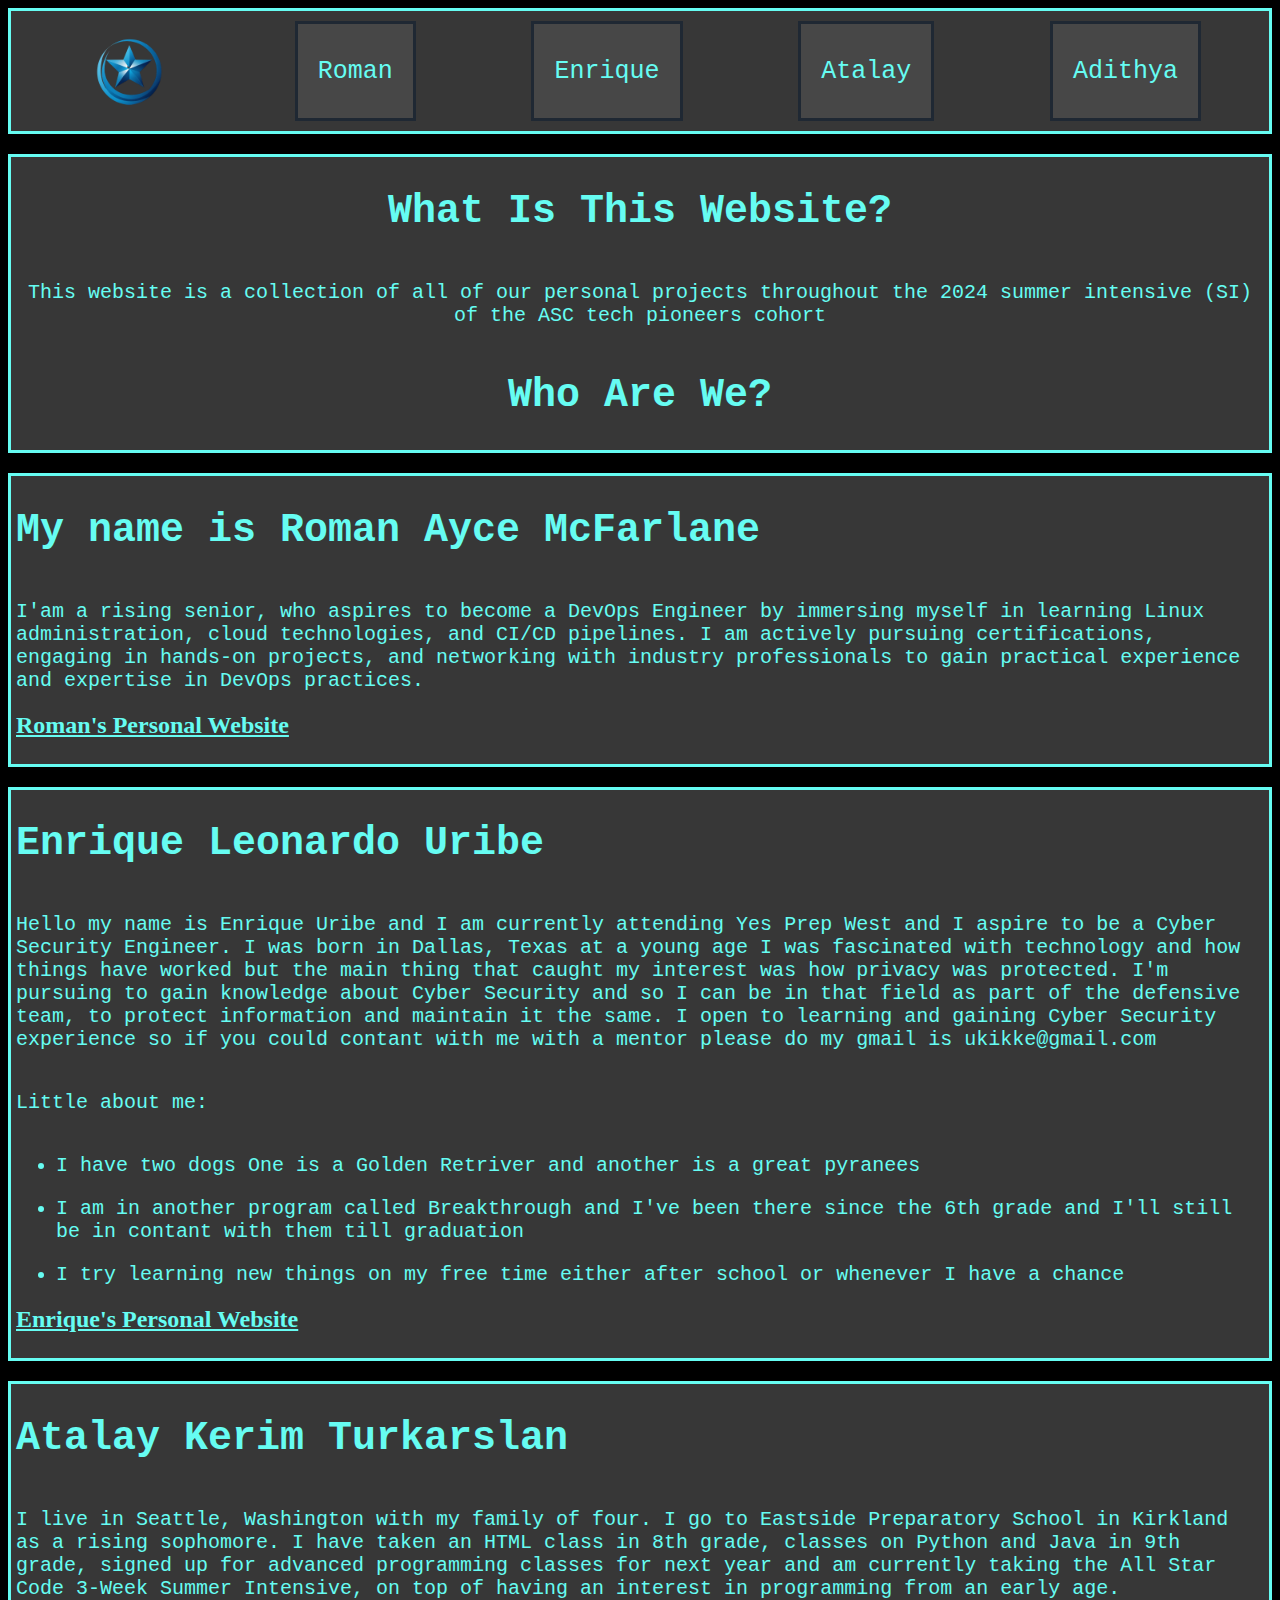
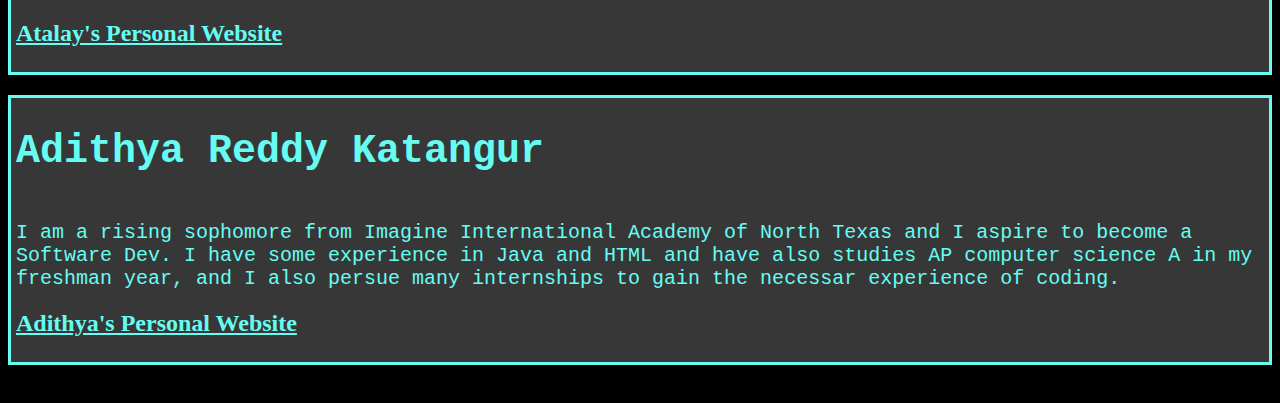
<file: capstone_project/index.html>
<!DOCTYPE html>
<html lang="en">
<head>
    <meta charset="UTF-8">
    <meta name="viewport" content="width=device-width, initial-scale=1.0">
    <link rel="stylesheet" href="style.css">
    <title>Capstone Project</title>
</head>
<body>
    <nav>
        <img class="LOGO" src="assets_main/logo.png"></img>

        <button onclick="topFunctionR()" id="romanBtn" title="Roman Page">Roman</button> 
        <button onclick="topFunctionE()" id="enriqueBtn" title="Enrique Page">Enrique</button>
        <button onclick="topFunctionA()" id="atalayBtn" title="Atalay Page">Atalay</button>
        <button onclick="topFunctionD()" id="adithyaBtn" title="Adithya Page">Adithya</button>
    </nav>
    
    <div class = "home_text">
        <div class="Intro"><h1>What Is This Website?</h1></div>
        <div class="Info"><p>This website is a collection of all of our personal projects throughout the 2024 summer intensive (SI) of the ASC tech pioneers cohort</p></div>
        <div class = "Intro"><h1>Who Are We?</h1></div>
    </div>
    <div class = "home_text">  
        <div class="Name"><h1> My name is Roman Ayce McFarlane</h1></div>
        <div class="Bio"><p> I'am a rising senior, who aspires to become a DevOps Engineer by immersing myself in learning Linux administration, cloud technologies, and CI/CD pipelines. I am actively pursuing certifications, engaging in hands-on projects, and networking with industry professionals to gain practical experience and expertise in DevOps practices.</p></div>  
        <a href = "roman_website.html" target = "_blank"><h2>Roman's Personal Website</h2></a>
    </div>   
    <div class = "home_text">  
        <div class="Name"><h1>Enrique Leonardo Uribe</h1></div>
        <div class="Bio"><p>Hello my name is Enrique Uribe and I am currently attending Yes Prep West and I aspire to be a Cyber Security Engineer. I was born in Dallas, Texas at a young age I was fascinated with technology and how things have worked but the main thing that caught my interest was how privacy was protected. I'm pursuing to gain knowledge about Cyber Security and so I can be in that field as part of the defensive team, to protect information and maintain it the same. I open to learning and gaining Cyber Security experience so if you could contant with me with a mentor please do my gmail is ukikke@gmail.com </p></div>  
        <div class="Name"><p> Little about me:</p></div>
        <div class="Bio"><ul>
           <li>I have two dogs One is a Golden Retriver and another is a great pyranees</li>
                   <p></p>
           <li>I am in another program called Breakthrough and I've been there since the 6th grade and I'll still be in contant with them till graduation </li>
                   <p></p>
           <li>I try learning new things on my free time either after school or whenever I have a chance</li>   
       </ul></div>
       <a href = "background.html" target = "_blank"><h2>Enrique's Personal Website</h2></a>  
    </div>
    <div class = "home_text">  
        <div class="Name"><h1>Atalay Kerim Turkarslan</h1></div>
        <div class="Bio"><p>I live in Seattle, Washington with my family of four. I go to Eastside Preparatory School in Kirkland as a rising sophomore. I have taken an HTML class in 8th grade, classes on Python and Java in 9th grade, signed up for advanced programming classes for next year and am currently taking the All Star Code 3-Week Summer Intensive, on top of having an interest in programming from an early age.</p></div>
        <a href = "atalay_website.html" target = "_blank"><h2>Atalay's Personal Website</h2></a>
    </div>
    <div class = "home_text">  
        <div class="Name"><h1>Adithya Reddy Katangur</h1></div>
        <div class="Bio"><p>I am a rising sophomore from Imagine International Academy of North Texas and I aspire to become a Software Dev. I have some experience in Java and HTML and have also studies AP computer science A in my freshman year, and I also persue many internships to gain the necessar experience of coding. </p></div>
        <a href = "adithya_website.html" target = "_blank"><h2>Adithya's Personal Website</h2></a>
    </div>
    <script src="script.js"></script>
</body>
</html>
</file>
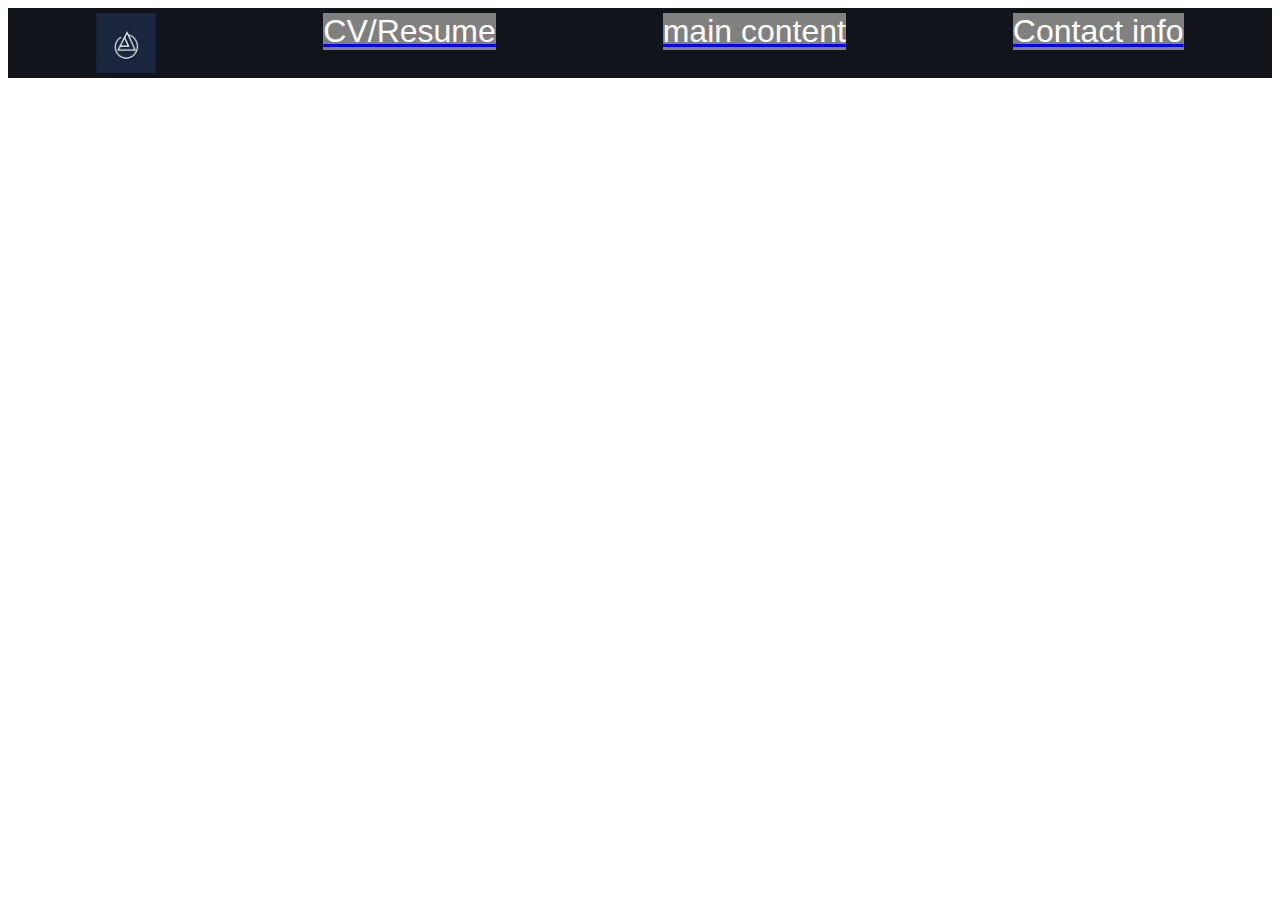
<file: capstone_project/adithya_website.html>
<!DOCTYPE html>
<html lang="en">
<head>
    <meta charset="UTF-8">
    <meta name="viewport" content="width=device-width, initial-scale=1.0">
    <title>All about me!</title>
    <link rel="stylesheet" href="adithya_style.css">
</head>
<body>
    <nav>
    <img class="items" src="image/My_website.jpg">
    <a href="https://www.canva.com/design/DAGAwhA_xkI/4Pp6cfWDkfUT4BgPiThhwQ/edit?utm_content=DAGAwhA_xkI&utm_campaign=designshare&utm_medium=link2&utm_source=sharebutton" target="_blank"><div class="items">CV/Resume</div></a>
    <a href="https://www.canva.com/design/DAGMD9JMK8w/febC9clMiSjrVVzbwlsEsg/edit?utm_content=DAGMD9JMK8w&utm_campaign=designshare&utm_medium=link2&utm_source=sharebutton"><div class="items">main content</div></a>
    <a href="#contacts"><div class="items">Contact info</div></a>
    </nav>

    <script src="script.js"></script>
</body>
</html>
</file>
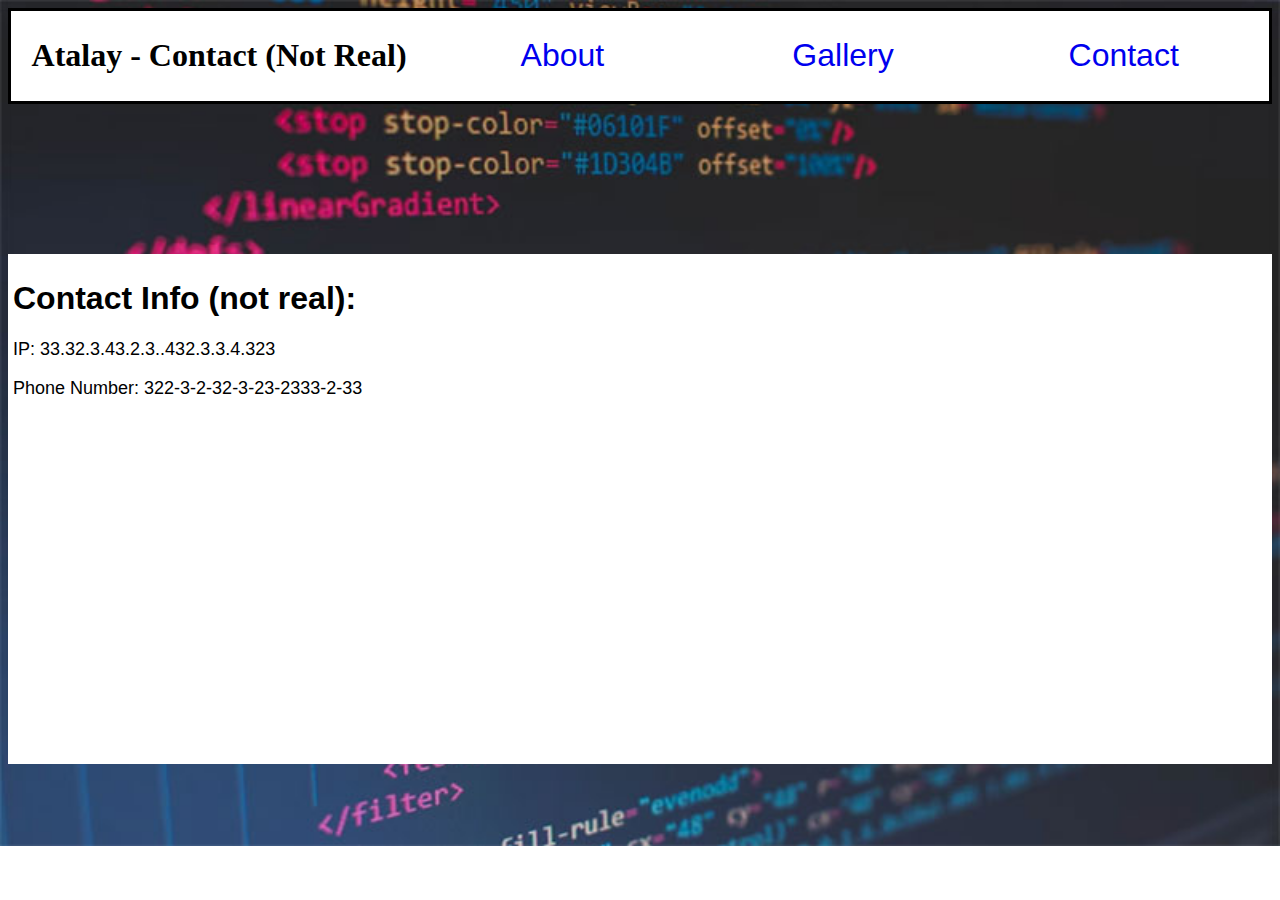
<file: capstone_project/atalay_contact.html>
<!DOCTYPE html>
<html lang="en">
<head>
    <meta charset="UTF-8">
    <meta name="viewport" content="width=device-width, initial-scale=1.0">
    <title>Atalay's Website</title>
    <link rel="stylesheet" href="atalay_style.css">
</head>
<body>
    <nav>
        <h1 class = "items">Atalay - Contact (Not Real)</h1>
        <a href = "atalay_website.html"><div class = "items">About</div></a>
        <a href = "atalay_gallery.html"><div class = "items">Gallery</div></a>
        <a href = "atalay_contact.html"><div class = "items">Contact</div></a>
    </nav>

    <div class = "content3">
        <h1>Contact Info (not real):</h1>
        <p>IP: 33.32.3.43.2.3..432.3.3.4.323</p>
        <p>Phone Number: 322-3-2-32-3-23-2333-2-33</p>
    </div>
</body>
</html>
</file>
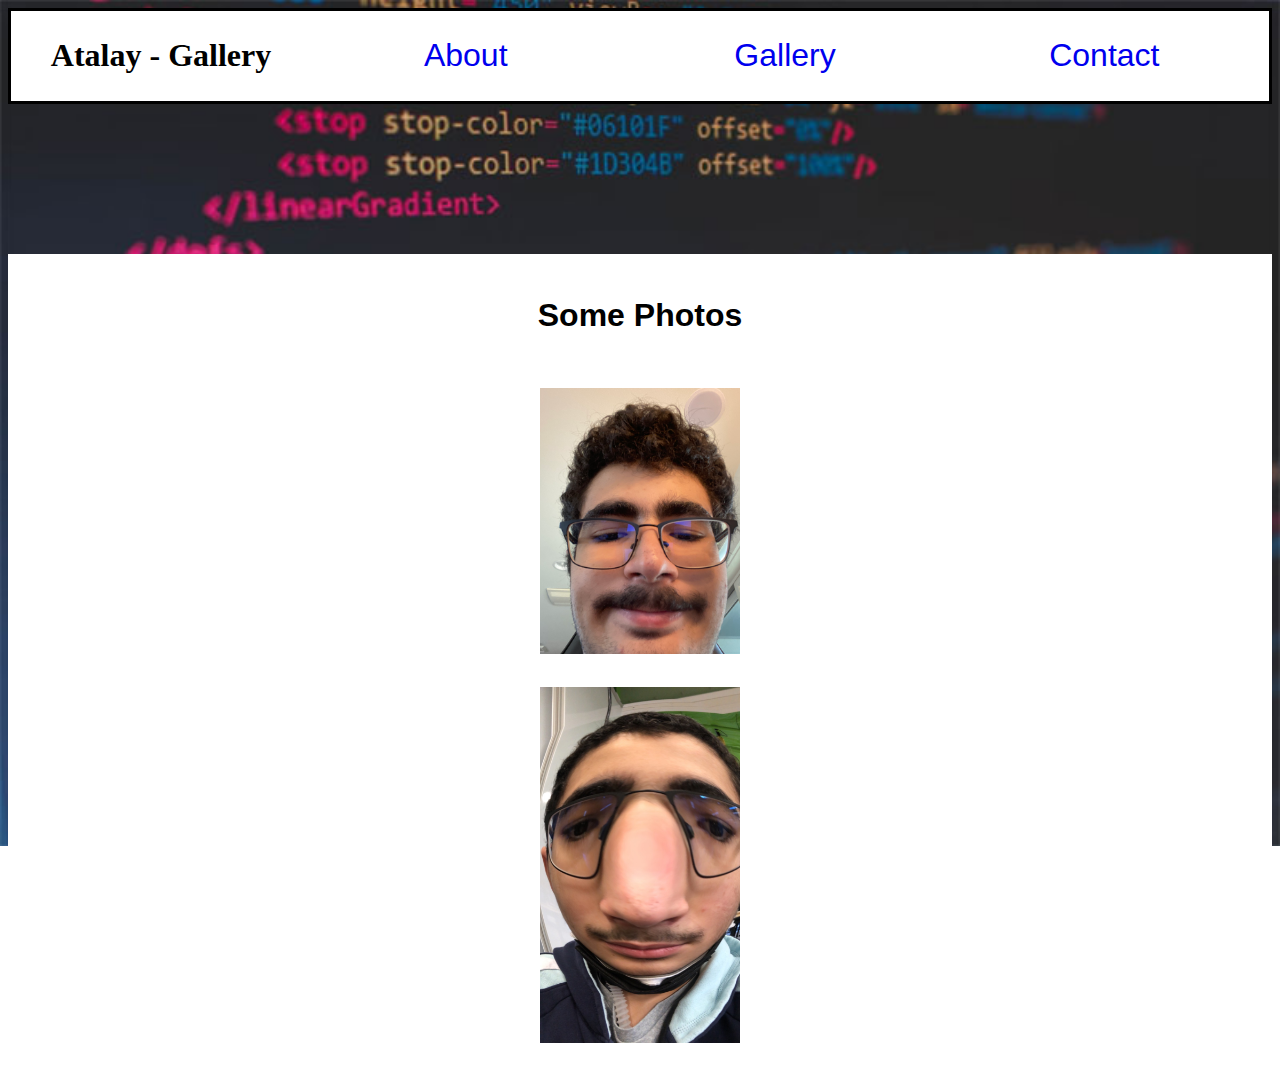
<file: capstone_project/atalay_gallery.html>
<!DOCTYPE html>
<html lang="en">
<head>
    <meta charset="UTF-8">
    <meta name="viewport" content="width=device-width, initial-scale=1.0">
    <title>Atalay's Website</title>
    <link rel="stylesheet" href="atalay_style.css">
</head>
<body>
    <nav>
        <h1 class = "items">Atalay - Gallery</h1>
        <a href = "atalay_website.html"><div class = "items">About</div></a>
        <a href = "atalay_gallery.html"><div class = "items">Gallery</div></a>
        <a href = "atalay_contact.html"><div class = "items">Contact</div></a>
    </nav>

    <div class = "content2">
        <h1>Some Photos</h1>
        <img src = "atalay_assets/me.jpg" id = "gallery">
        <img src = "atalay_assets/other_me.JPG" id = "gallery">
    </div>
</body>
</html>
</file>
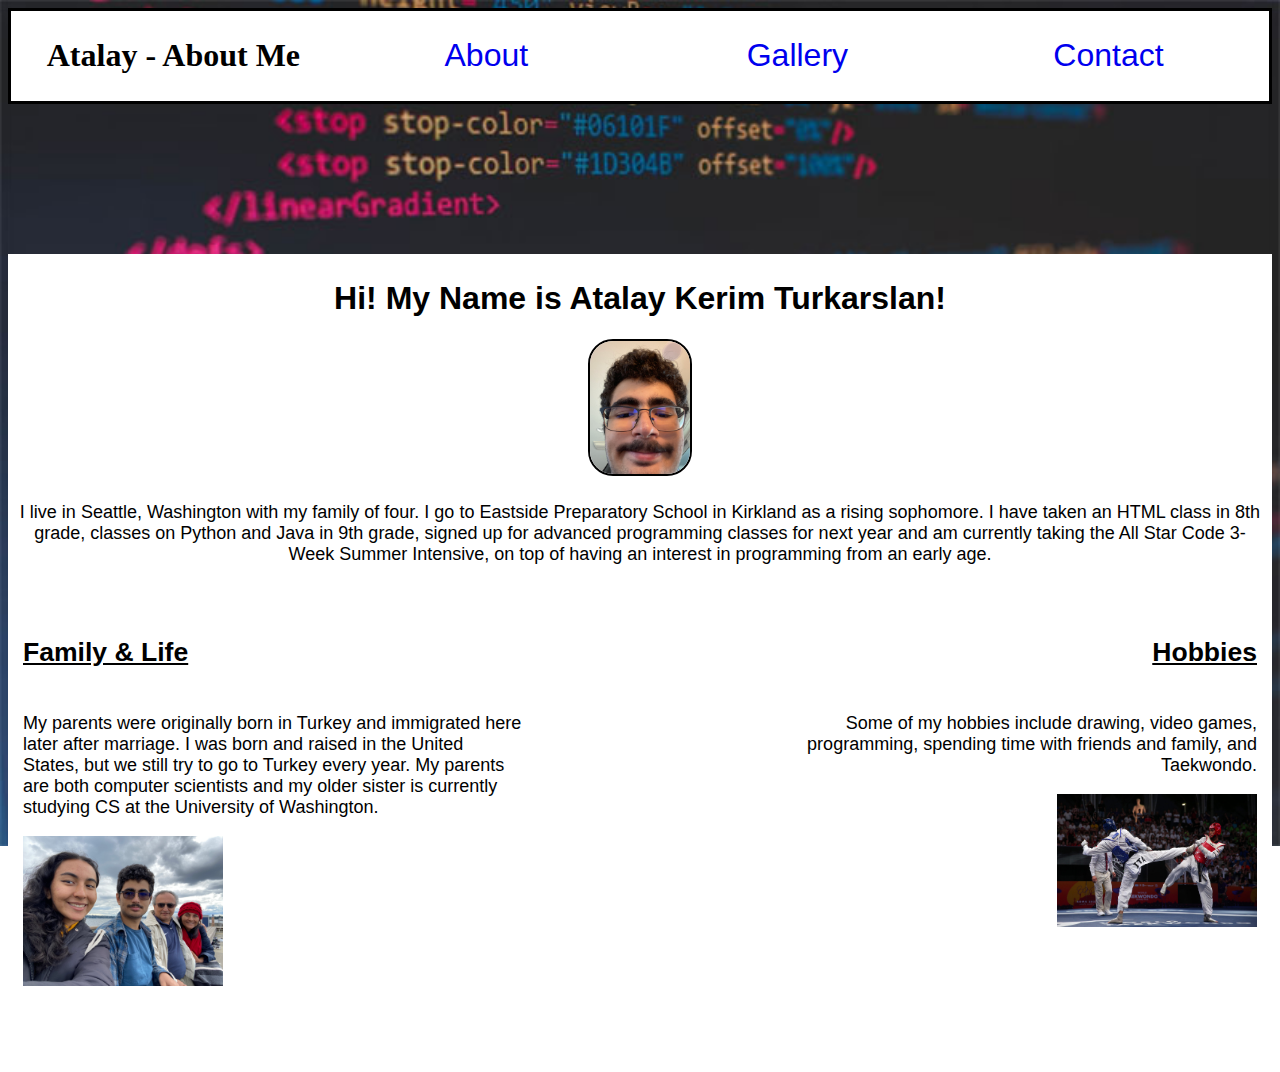
<file: capstone_project/atalay_website.html>
<!DOCTYPE html>
<html lang="en">
<head>
    <meta charset="UTF-8">
    <meta name="viewport" content="width=device-width, initial-scale=1.0">
    <title>Atalay's Website</title>
    <link rel="stylesheet" href="atalay_style.css">
</head>
<body>
    <nav>
        <h1 class = "items">Atalay - About Me</h1>
        <a href = "atalay_website.html"><div class = "items">About</div></a>
        <a href = "atalay_gallery.html"><div class = "items">Gallery</div></a>
        <a href = "atalay_contact.html"><div class = "items">Contact</div></a>
    </nav>

    <div class = "content">
        <h1>Hi! My Name is Atalay Kerim Turkarslan!</h1>
        <img src = "atalay_assets/me.jpg" class = "starter_image">
        <p>I live in Seattle, Washington with my family of four. I go to Eastside Preparatory School in Kirkland as a rising sophomore. I have taken an HTML class in 8th grade, classes on Python and Java in 9th grade, signed up for advanced programming classes for next year and am currently taking the All Star Code 3-Week Summer Intensive, on top of having an interest in programming from an early age.</p>
        <div class = "the_other_stuff">
            <div class = "left">
                <h5>Family & Life</h5>
                <p>My parents were originally born in Turkey and immigrated here later after marriage. I was born and raised in the United States, but we still try to go to Turkey every year. My parents are both computer scientists and my older sister is currently studying CS at the University of Washington.</p>
                <img src = "atalay_assets/family.jpg" id = "gallery">
            </div>
            <div class = "right">
                <h5>Hobbies</h5>
                <p>Some of my hobbies include drawing, video games, programming, spending time with friends and family, and Taekwondo.</p>
                <img src = "atalay_assets/taekwondo.jpg" id = "gallery">
            </div>
        </div>
    </div>
</body>
</html>
</file>
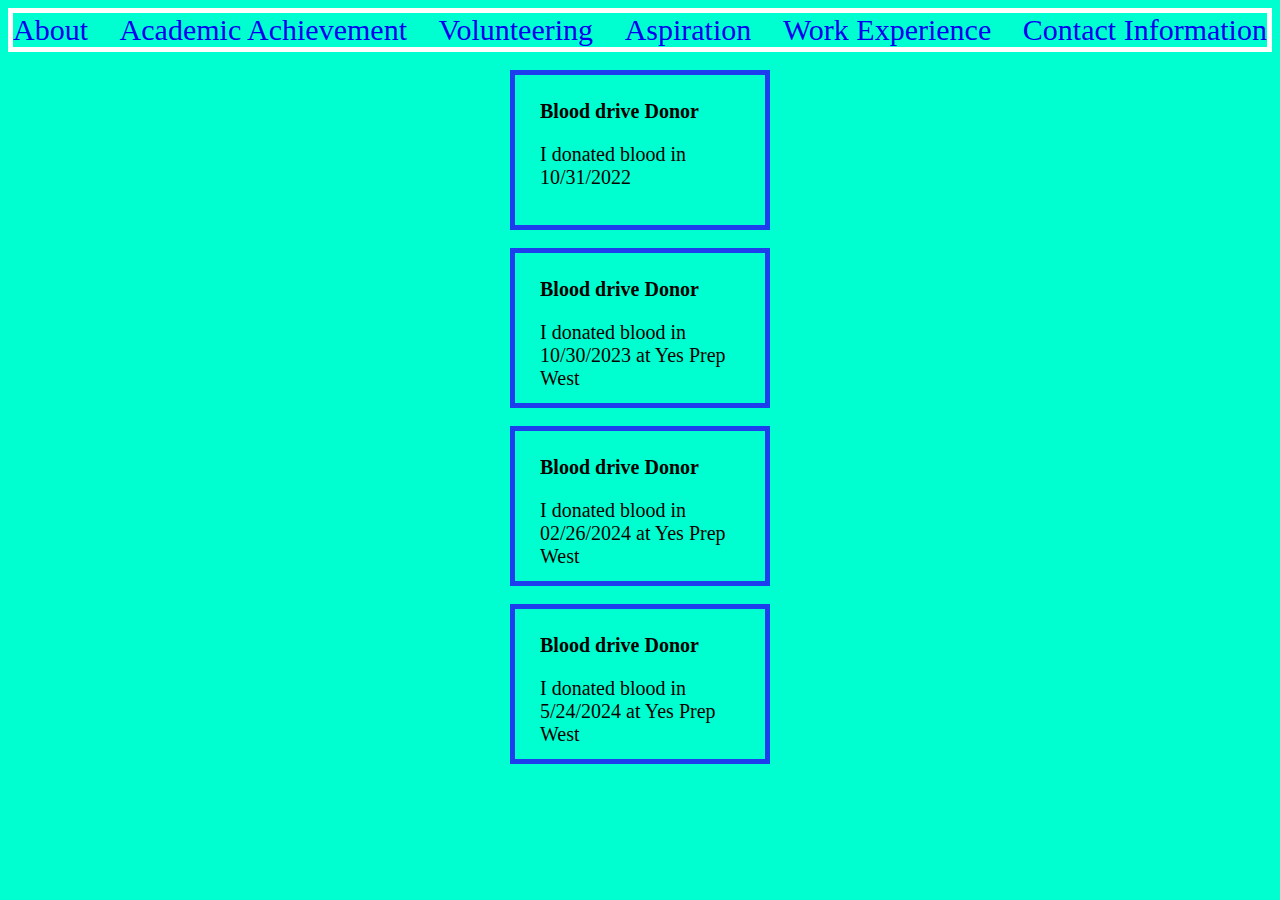
<file: capstone_project/volunteer.html>
<!DOCTYPE html>
<html lang = "eng">
    <head>
        <link rel="stylesheet" href="volunteer.css">

    </head>

    <body>
        <div>
            <nav>
               <a class = "item" href="background.html"> About </a> 
                <a class = "item" href="academic.html">Academic Achievement</a>
                <a class = "item" href="volunteer.html">Volunteering</a>
                <a class = "item" href="goals.html">Aspiration</a>
                <a class = "item" href="work_xp.html">Work Experience</a>
                <a class = "item" href="contact.html">Contact Information</a>
            </nav>
        </div>  
        <br>
        <div class="boxes">
            <div class="box1">
            <b >Blood drive Donor</b>
            <p >I donated blood in 10/31/2022</p>
            </div>
            <br>
            <div class="box2">
                <b >Blood drive Donor</b>
                <p >I donated blood in 10/30/2023 at Yes Prep West</p>
            </div>
            <br>
            <div class="box3">
                <b >Blood drive Donor</b>
                <p >I donated blood in 02/26/2024 at Yes Prep West</p>
            </div>
            <br>
            <div class="box4">
                <b >Blood drive Donor</b>
                <p >I donated blood in 5/24/2024 at Yes Prep West</p>
            </div>   
        </div>     
    </body>
</html>
</file>
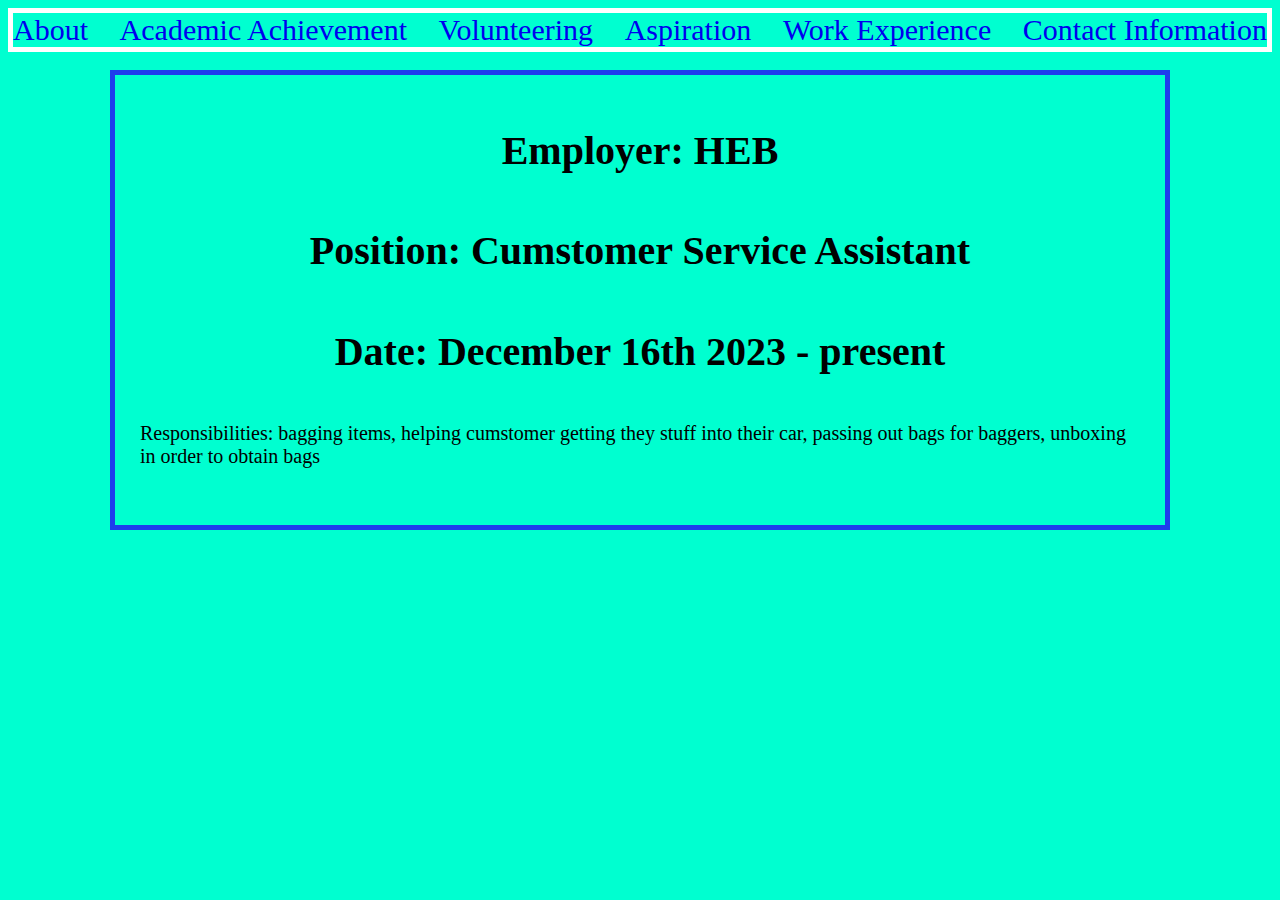
<file: capstone_project/work_xp.html>
<!DOCTYPE html>
<html lang = "eng">
    <head>
        <link rel="stylesheet" href="work_px.css">

    </head>

    <body>
        <div>
            <nav>
               <a class = "item" href="background.html"> About </a> 
                <a class = "item" href="academic.html">Academic Achievement</a>
                <a class = "item" href="volunteer.html">Volunteering</a>
                <a class = "item" href="goals.html">Aspiration</a>
                <a class = "item" href="work_xp.html">Work Experience</a>
                <a class = "item" href="contact.html">Contact Information</a>
            </nav>
        </div>    
        <br>
        <div class="center">
            <div class="box">
                <h1> Employer: HEB</h1>
                <h1>Position: Cumstomer Service Assistant</h1>
                <h1>Date: December 16th 2023 - present </h1>
                <p>Responsibilities: bagging items, helping cumstomer getting they stuff into their car, passing out bags for baggers, unboxing in order to obtain bags </p>
            </div>
        </div>
    </body>
</html>
</file>
<file: capstone_project/style.css>
body {
    background-color: rgb(0, 0, 0);
    color:aliceblue;
} 

button { 
    font-family: monospace;
    background-color: #4e4e4eb4;
    color: #66fcf2;
    font-size: 25px;
    padding: 20px;
    border: 3px solid #1F2833;
}

.home_text{
    margin-top:20px;
    background-color:#4e4e4eb4;
    padding:5px;
    color:#66fcf2;
    border: 3px #66fcf2 solid;
}

nav {
    border: 3px #66fcf2 solid;
    background-color:#4e4e4eb4;
    padding:10px;
    display: flex;
    flex-direction: row ;
    justify-content: space-around;
}

a {
    text-decoration-color: none;
    color:#66fcf2;
}

button:hover {
    background-color: gray;
    opacity: 0.75;
}
.Intro{
    font-size: 20px;
    font-family: monospace;
    display: flex;
    justify-content: center;
}
.Info{
    font-size: 20px;
    font-family: monospace;
    text-align:center;
}
.Name{
    font-size: 20px;
    font-family: monospace;
    display: flex;
    justify-content: flex-start;
}
.Bio{
    font-size: 20px;
    font-family: monospace;
    text-align:left;
}

.LOGO{
    width: 100px;
}
</file>
<file: capstone_project/adithya_style.css>
div {
    font-family: 'Poppins', sans-serif;
    background-color: grey;
    color: white;
    font-size: 32px;
    padding: 0;
}

nav {
    background-color: #11141a;
    padding: 5px;
    display: flex;
    justify-content: space-around;
    
}

img {
    width: 60px;
}

.items:hover {
    background-color: black;
    opacity: 0.5;
}
</file>
<file: capstone_project/atalay_style.css>
body{
    background-image: url("atalay_assets/code-3.jpg");
    background-size:100%;
    background-repeat:no-repeat;
    background-attachment:fixed;
    color:black;
}

div{
    font-family: Arial, Helvetica, sans-serif;
    font-size: 32px;
    padding: 5px;
    background-color:white;
}

nav{
    padding: 5px;
    display: flex;
    justify-content: space-around;
    align-items:center;
    border:3px solid black;
    margin-bottom:150px;
    background-color:white;
}

.content{
    height:800px;
    text-align:center;
}

.content2{
    height:800px;
    text-align:center;
    display:flex;
    flex-direction:column;
    align-items:center;
    justify-content: space-around;
}

.content3{
    height:500px;
    text-align:left;
}

p{
    font-size:large;
}

h1{
    font-size:xx-large;
}

h5{
    text-decoration:underline;
}

.starter_image{
    border:black 2px solid;
    border-radius:25px;
}

.the_other_stuff{
    display:flex;
    justify-content:space-between;
}

.left{
    text-align:left;
    width:500px;
}

.right{
    text-align: right;
    width:500px;
}

#gallery{
    width:200px;
}

img{
    width: 100px;
}

.items:hover {
    background-color: gray;
    opacity: 0.5;
}

a{
    width: 20%;
    text-align: center;
    text-decoration:none;
}
</file>
<file: capstone_project/volunteer.css>
nav {
    
    border: white solid 5px;
    text-decoration: none;
    font-size: 30px;
    display: flex;
    color: rgba(255, 255, 255, 0.795);
    flex-direction: row;
    align-items: center;
    justify-content: space-between;
}
a {
    text-decoration: none;
}

.item:hover{
    background-color:grey;
    opacity: 0.5;
}

body{
    background-color: #00ffd0;
}

.box1{
    width: 200px;
    height: 100px;  
    padding: 25px;
    border: #1e3dec solid 5px;
    font-size: 20px;
}
.box2{
    width: 200px;
    height: 100px;  
    padding: 25px;
    border: #1e3dec solid 5px;
    font-size: 20px;
}
.box3{
    width: 200px;
    height: 100px;  
    padding: 25px;
    border: #1e3dec solid 5px;
    font-size: 20px;
}
.box4{
    width: 200px;
    height: 100px;  
    padding: 25px;
    border: #1e3dec solid 5px;
    font-size: 20px;
}

.boxes{
    display: flex;
    flex-direction: column;
    justify-content: space-evenly;
    align-items: center;
}
</file>
<file: capstone_project/work_px.css>
nav {
    
    border: white solid 5px;
    text-decoration: none;
    font-size: 30px;
    display: flex;
    color: rgba(255, 255, 255, 0.795);
    flex-direction: row;
    align-items: center;
    justify-content: space-between;
}
a {
    text-decoration: none;
}

.item:hover{
    background-color:grey;
    opacity: 0.5;
}

body{
    background-color: #00ffd0;
}

.center{
    display: flex;
    justify-content: center;
}
.box{
    width: 1000px;
    height: 400px;  
    padding: 25px;
    border: #1e3dec solid 5px;
    font-size: 20px;
    display: flex;
    flex-direction: column;
    align-items: center;

}
</file>
